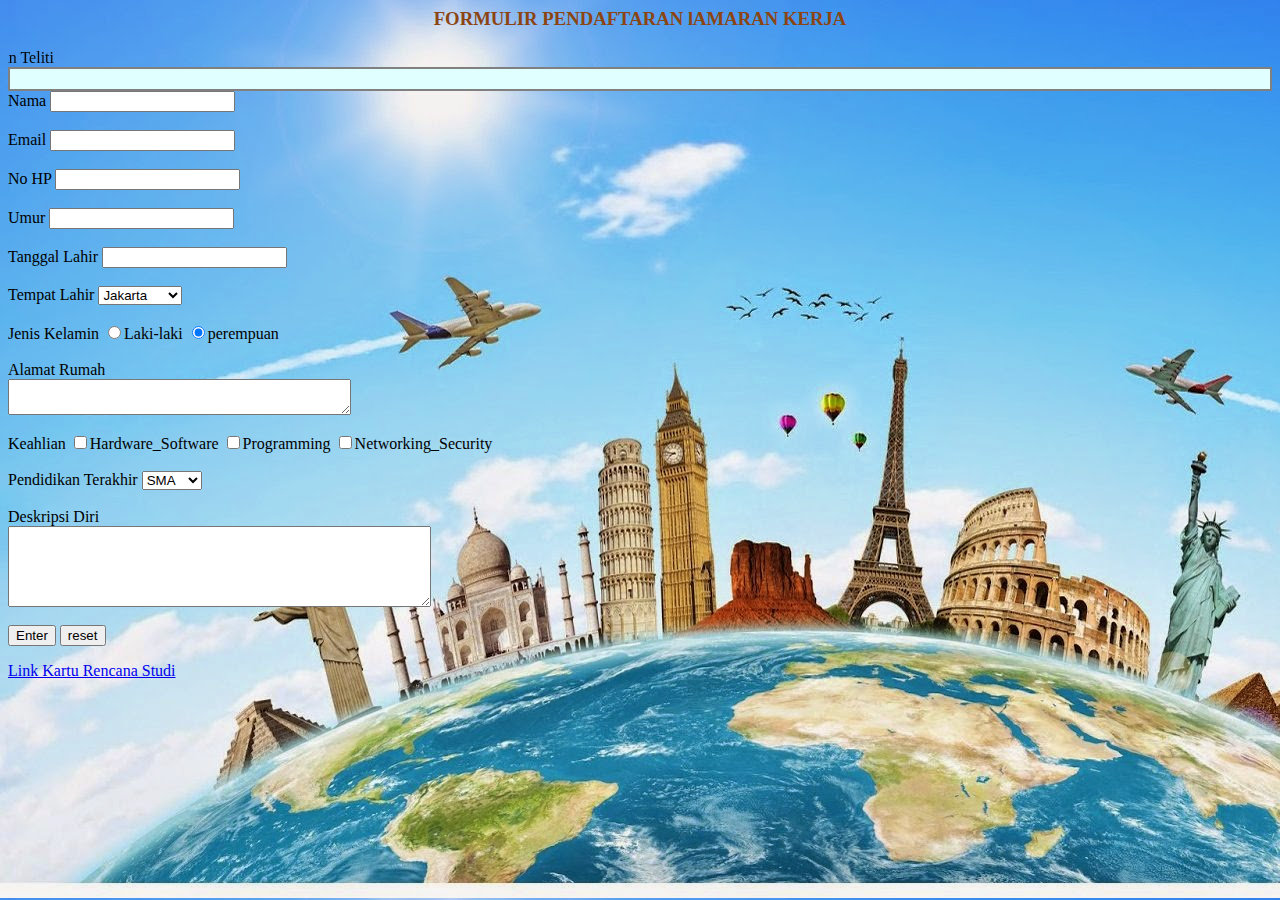
<file: form.html>
<html>
<head>
	<title>Form Penerima</title>
</head>
<body background="dunia.jpg">
	<center><h3><font color="8B4513">FORMULIR PENDAFTARAN lAMARAN KERJA</font></h3></center>
	<form action="form2.php" method"GET">
	<marquee behavior="scroll" direction="right" color="FF8C00">Mohon Diisi Dengan Benar dan Teliti</marquee>
	<div style="border: 2px grey solid; padding: 10px; background-color: #E0FFFF;"></div>
	Nama		<input type="text" name="nama"/></br></br>
	Email		<input type="text" name="Email"/></br></br>
	No HP		<input type="text" name="NoHP"/></br></br>
	Umur		<input type="text" name="Umur"/></br></br>
	Tanggal Lahir <input type="Text"name="Tanggal_Lahir"/></br></br>
	Tempat Lahir
		<select name="tempat_lahir">
		<option value="Jakarta">Jakarta</option>
		<option value="Jakarta">Semarang</option>
		<option value="Jakarta">Bandung</option>
		</select>
	</br></br>
	Jenis Kelamin
		<input type="radio" name="jenis_kelamin" value="Laki-laki" checked/>Laki-laki
		<input type="radio" name="jenis_kelamin" value="perempuan" checked/>perempuan
	</br></br>
	Alamat Rumah
	</br>
		<textarea name="alamat" cols="40"rows="2"></textarea>
	</br></br>
	Keahlian
		<input type="checkbox" name="keahlian" value="Hardware_Software"/>Hardware_Software
		<input type="checkbox" name="keahlian" value="Programming"/>Programming
		<input type="checkbox" name="keahlian" value="Networking_Security"/>Networking_Security
	</br></br>
	Pendidikan Terakhir
		<select name="Pendidikan_Terakhir">
		<option value="SMA">SMA</option>
		<option value="SMK">SMK</option>
		<option value="D3">D3</option>
		<option value="D4/S1">D4/S1</option>
		<option value="S2">S2</option>
		</select>
	</br></br>
	Deskripsi Diri
	</br>	
		<textarea name="deskripsi"cols="50"rows="5"></textarea>
	</br></br>
		<input type="submit" value="Enter">
		<input type="reset" value="reset">
</form>
	<a href="HtmlFM.html">Link Kartu Rencana Studi</a>
</body>
</file>
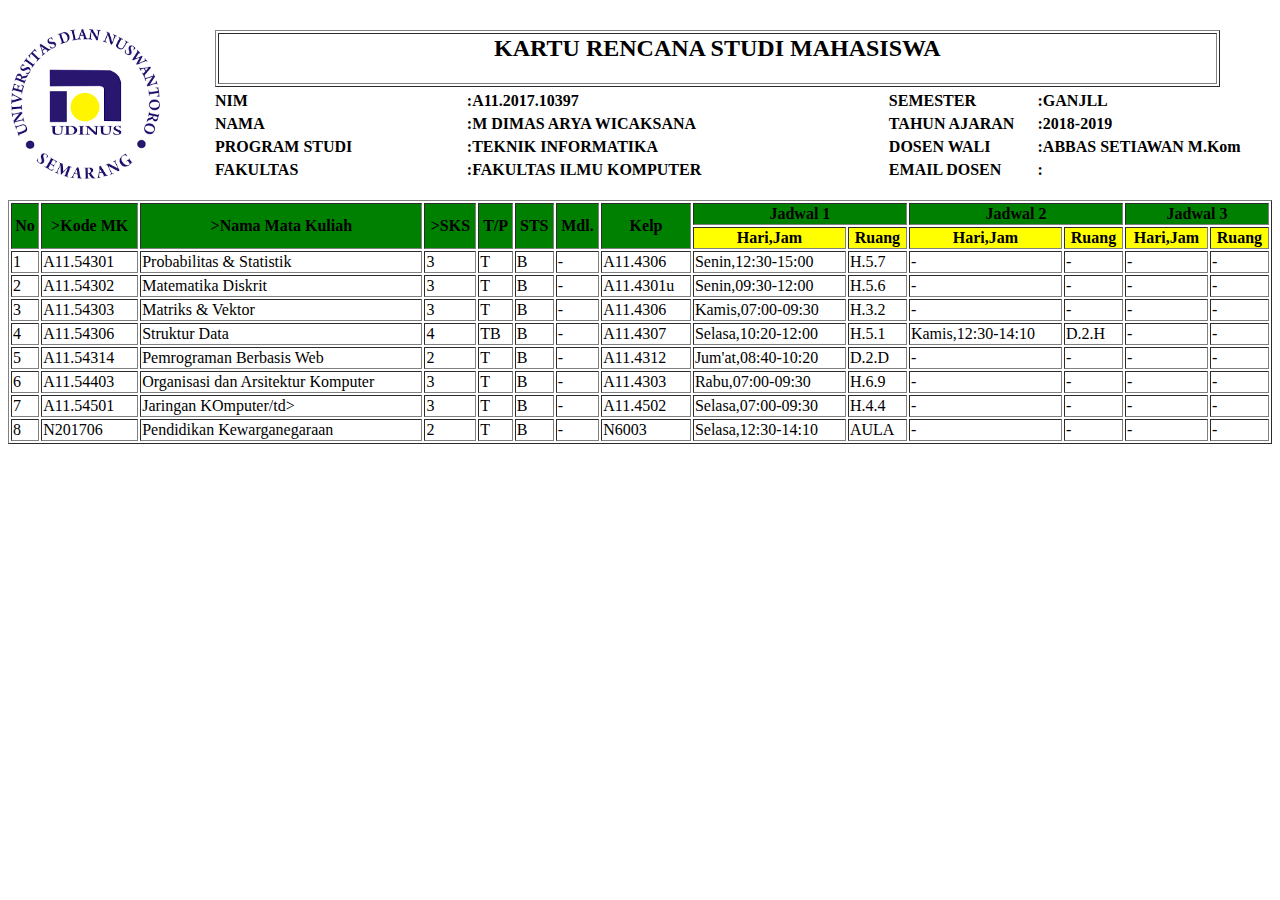
<file: HtmlFM.html>
<html>
<head>
	<title>Table KRS</title>
</head>
<body>
<br>
<table border"0" width=100%>
<tr>
	<th rowspan="5" width="200"align=left><Img src="udinus.png" height="150"></th>
	<td colspan="4" width="600px">
	<table width=150% border="1">
	<th><h2><center><b>KARTU RENCANA STUDI MAHASISWA</h2></Center></b></th>
	</table>
	</td>
</tr>
<tr>
	<td><b>NIM</b><td>
	<td><b>:A11.2017.10397</b><td>
	<td><b>SEMESTER</b><td>
	<td><b>:GANJLL</b><td>
</tr>
<tr>
	<td><b>NAMA</b><td>
	<td><b>:M DIMAS ARYA WICAKSANA</b><td>
	<td><b>TAHUN AJARAN</b><td>
	<td><b>:2018-2019</b><td>
</tr>
<tr>
	<td><b>PROGRAM STUDI</b><td>
	<td><b>:TEKNIK INFORMATIKA</b><td>
	<td><b>DOSEN WALI</b><td>
	<td><b>:ABBAS SETIAWAN M.Kom</b><td>
</tr>
<tr>
	<td><b>FAKULTAS</b><td>
	<td><b>:FAKULTAS ILMU KOMPUTER</b><td>
	<td><b>EMAIL DOSEN</b><td>
	<td><b>: </b><td>
</tr>
</table></br>
<table border ="1" width=100%>
<tr align="center">
			<th rowspan="2"bgcolor="Green">No</th>
			<th rowspan="2"bgcolor="Green">>Kode MK</th>
			<th rowspan="2"bgcolor="Green">>Nama Mata Kuliah</th>
			<th rowspan="2"bgcolor="Green">>SKS</th>
			<th rowspan="2"bgcolor="Green">T/P</th>
			<th rowspan="2"bgcolor="Green">STS</th>
			<th rowspan="2"bgcolor="Green">Mdl.</th>
			<th rowspan="2"bgcolor="Green">Kelp</th>
			<th colspan="2"bgcolor="Green">Jadwal 1</th>
			<th colspan="2"bgcolor="Green">Jadwal 2</th>
			<th colspan="2"bgcolor="Green">Jadwal 3</th>
		</tr>
		<tr>
			<th bgcolor="Yellow">Hari,Jam</th>
			<th bgcolor="Yellow">Ruang</th>
			<th bgcolor="Yellow">Hari,Jam</th>
			<th bgcolor="Yellow">Ruang</th>
			<th bgcolor="Yellow">Hari,Jam</th>
			<th bgcolor="Yellow">Ruang</th>
		</tr>
		<tr>
			<td>1</td>
			<td>A11.54301</td>
			<td>Probabilitas & Statistik</td>
			<td>3</td>
			<td>T</td>
			<td>B</td>
			<td>-</td>
			<td>A11.4306</td>
			<td>Senin,12:30-15:00</td>
			<td>H.5.7</td>
			<td>-</td>
			<td>-</td>
			<td>-</td>
			<td>-</td>
		</tr>
		<tr>
			<td>2</td>
			<td>A11.54302</td>
			<td>Matematika Diskrit</td>
			<td>3</td>
			<td>T</td>
			<td>B</td>
			<td>-</td>
			<td>A11.4301u</td>
			<td>Senin,09:30-12:00</td>
			<td>H.5.6</td>
			<td>-</td>
			<td>-</td>
			<td>-</td>
			<td>-</td>
		</tr>
			<tr>
			<td>3</td>
			<td>A11.54303</td>
			<td>Matriks & Vektor</td>
			<td>3</td>
			<td>T</td>
			<td>B</td>
			<td>-</td>
			<td>A11.4306</td>
			<td>Kamis,07:00-09:30</td>
			<td>H.3.2</td>
			<td>-</td>
			<td>-</td>
			<td>-</td>
			<td>-</td>
		</tr>
			<tr>
			<td>4</td>
			<td>A11.54306</td>
			<td>Struktur Data</td>
			<td>4</td>
			<td>TB</td>
			<td>B</td>
			<td>-</td>
			<td>A11.4307</td>
			<td>Selasa,10:20-12:00</td>
			<td>H.5.1</td>
			<td>Kamis,12:30-14:10</td>
			<td>D.2.H</td>
			<td>-</td>
			<td>-</td>
		</tr>
			<tr>
			<td>5</td>
			<td>A11.54314</td>
			<td>Pemrograman Berbasis Web</td>
			<td>2</td>
			<td>T</td>
			<td>B</td>
			<td>-</td>
			<td>A11.4312</td>
			<td>Jum'at,08:40-10:20</td>
			<td>D.2.D</td>
			<td>-</td>
			<td>-</td>
			<td>-</td>
			<td>-</td>
		</tr>
			<tr>
			<td>6</td>
			<td>A11.54403</td>
			<td>Organisasi dan Arsitektur Komputer</td>
			<td>3</td>
			<td>T</td>
			<td>B</td>
			<td>-</td>
			<td>A11.4303</td>
			<td>Rabu,07:00-09:30</td>
			<td>H.6.9</td>
			<td>-</td>
			<td>-</td>
			<td>-</td>
			<td>-</td>
		</tr>
			<tr>
			<td>7</td>
			<td>A11.54501</td>
			<td>Jaringan KOmputer/td>
			<td>3</td>
			<td>T</td>
			<td>B</td>
			<td>-</td>
			<td>A11.4502</td>
			<td>Selasa,07:00-09:30</td>
			<td>H.4.4</td>
			<td>-</td>
			<td>-</td>
			<td>-</td>
			<td>-</td>
		</tr>
			<tr>
			<td>8</td>
			<td>N201706</td>
			<td>Pendidikan Kewarganegaraan</td>
			<td>2</td>
			<td>T</td>
			<td>B</td>
			<td>-</td>
			<td>N6003</td>
			<td>Selasa,12:30-14:10</td>
			<td>AULA</td>
			<td>-</td>
			<td>-</td>
			<td>-</td>
			<td>-</td>
		</tr>
	</table>
</body>
</file>
